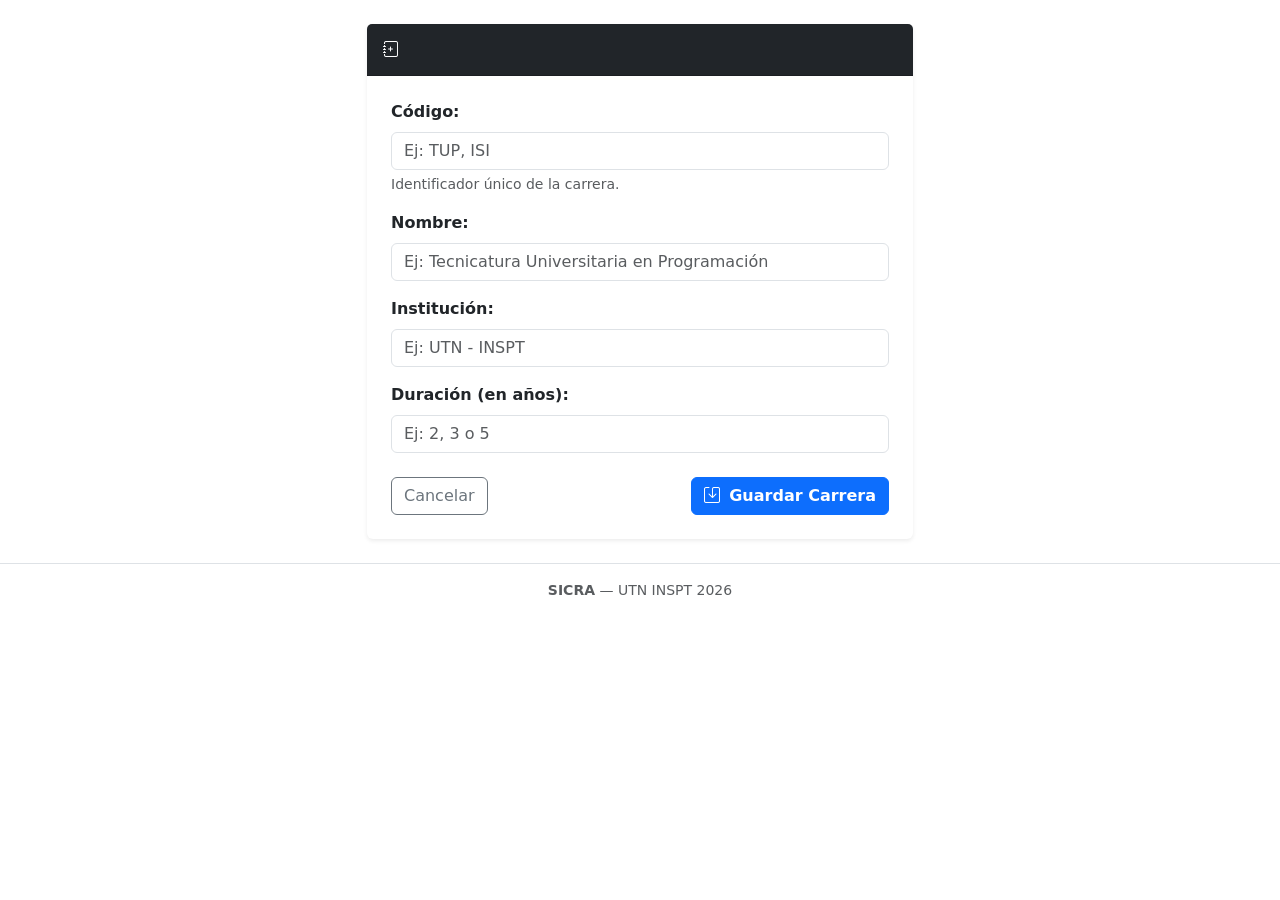
<file: src/main/resources/templates/carrera/formulario.html>
<!DOCTYPE html>
<html xmlns:th="http://www.thymeleaf.org" lang="es">
<head>
    <meta charset="UTF-8">
    <meta name="viewport" content="width=device-width, initial-scale=1.0">
    <title th:text="${esEdicion ? 'Editar Carrera' : 'Nueva Carrera'} + ' — SICRA'"></title>
    <link href="https://cdn.jsdelivr.net/npm/bootstrap@5.3.3/dist/css/bootstrap.min.css" rel="stylesheet">
    <link href="https://cdn.jsdelivr.net/npm/bootstrap-icons@1.11.3/font/bootstrap-icons.min.css" rel="stylesheet">
    <link rel="stylesheet" th:href="@{/css/estilos.css}">
</head>
<body>

<div th:replace="~{fragments/navbar :: navbar}"></div>

<main class="container py-4">
    <div th:replace="~{fragments/mensajes :: mensajes}"></div>

    <div class="row justify-content-center">
        <div class="col-md-8 col-lg-6">
            <div class="card shadow-sm border-0">
                <div class="card-header bg-dark text-white py-3">
                    <h5 class="card-title h6 mb-0 fw-bold">
                        <i class="bi bi-journal-plus me-2" th:classappend="${esEdicion ? 'bi-journal-check' : 'bi-journal-plus'}"></i>
                        <span th:text="${esEdicion ? 'Editar Carrera' : 'Registrar Nueva Carrera'}"></span>
                    </h5>
                </div>
                <div class="card-body p-4">
                    <form method="post" th:action="@{/carreras/guardar}" th:object="${carrera}">
                        <input type="hidden" th:field="*{idCarrera}">

                        <div class="mb-3">
                            <label for="codigo" class="form-label fw-semibold">Código:</label>
                            <input type="text" id="codigo" th:field="*{codigo}" class="form-control" required placeholder="Ej: TUP, ISI">
                            <div class="form-text">Identificador único de la carrera.</div>
                        </div>

                        <div class="mb-3">
                            <label for="nombre" class="form-label fw-semibold">Nombre:</label>
                            <input type="text" id="nombre" th:field="*{nombre}" class="form-control" required placeholder="Ej: Tecnicatura Universitaria en Programación">
                        </div>

                        <div class="mb-3">
                            <label for="institucion" class="form-label fw-semibold">Institución:</label>
                            <input type="text" id="institucion" th:field="*{institucion}" class="form-control" required placeholder="Ej: UTN - INSPT">
                        </div>

                        <div class="mb-4">
                            <label for="duracionAnios" class="form-label fw-semibold">Duración (en años):</label>
                            <input type="number" min="1" max="10" id="duracionAnios" th:field="*{duracionAnios}" class="form-control" required placeholder="Ej: 2, 3 o 5">
                        </div>

                        <div class="d-flex justify-content-between align-items-center">
                            <a th:href="@{/carreras}" class="btn btn-outline-secondary">Cancelar</a>
                            <button type="submit" class="btn btn-primary fw-semibold">
                                <i class="bi bi-save me-1"></i> Guardar Carrera
                            </button>
                        </div>
                    </form>
                </div>
            </div>
        </div>
    </div>
</main>

<footer class="bg-white border-top py-3 text-center text-muted small mt-auto">
    <div class="container">
        <strong>SICRA</strong> — UTN INSPT 2026
    </div>
</footer>

<script src="https://cdn.jsdelivr.net/npm/bootstrap@5.3.3/dist/js/bootstrap.bundle.min.js"></script>
</body>
</html>
</file>
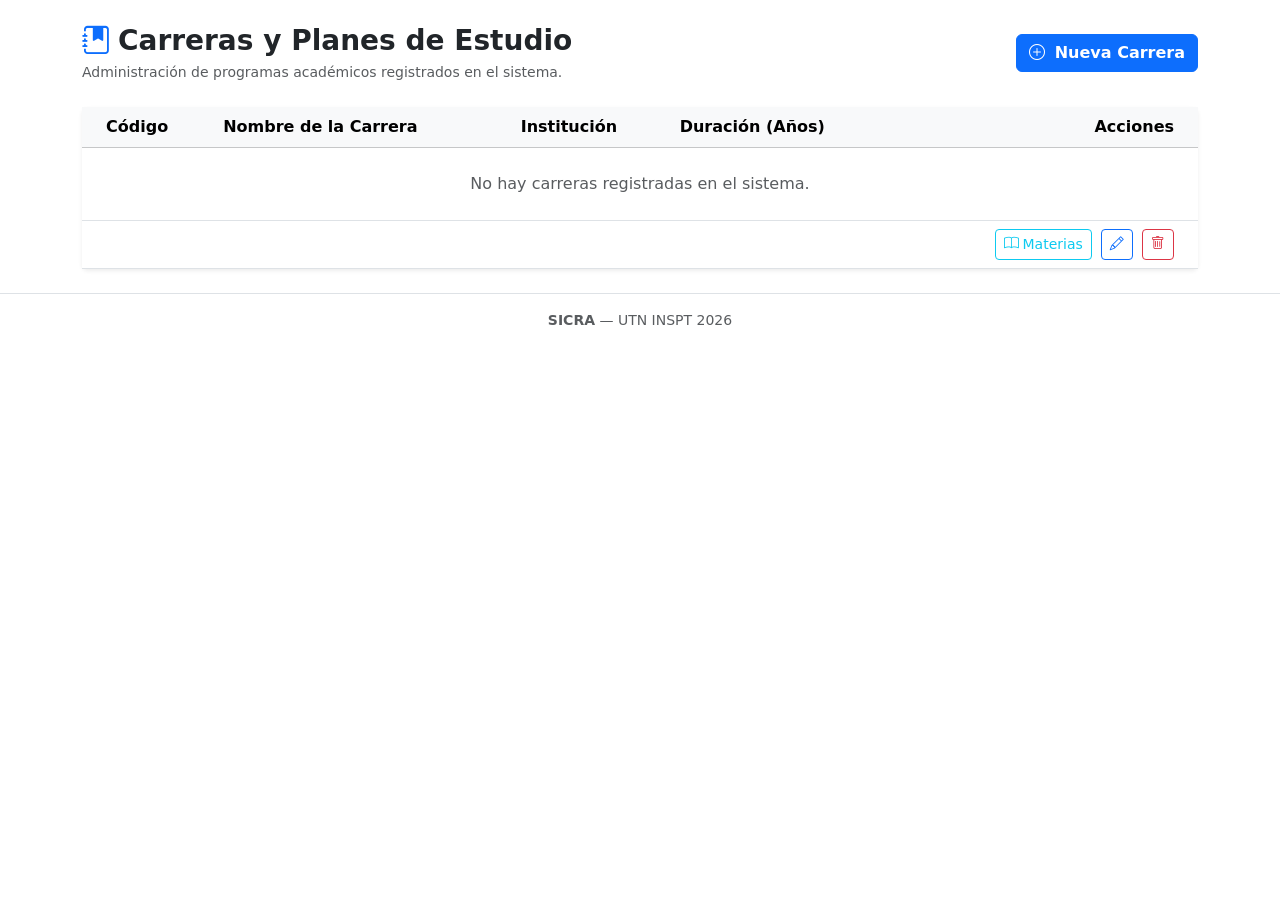
<file: src/main/resources/templates/carrera/lista.html>
<!DOCTYPE html>
<html xmlns:th="http://www.thymeleaf.org" lang="es">
<head>
    <meta charset="UTF-8">
    <meta name="viewport" content="width=device-width, initial-scale=1.0">
    <title>Gestión de Carreras — SICRA</title>
    <link href="https://cdn.jsdelivr.net/npm/bootstrap@5.3.3/dist/css/bootstrap.min.css" rel="stylesheet">
    <link href="https://cdn.jsdelivr.net/npm/bootstrap-icons@1.11.3/font/bootstrap-icons.min.css" rel="stylesheet">
    <link rel="stylesheet" th:href="@{/css/estilos.css}">
</head>
<body>

<div th:replace="~{fragments/navbar :: navbar}"></div>

<main class="container py-4">
    <div th:replace="~{fragments/mensajes :: mensajes}"></div>

    <div class="d-flex justify-content-between align-items-center mb-4">
        <div>
            <h1 class="h3 fw-bold text-dark mb-1">
                <i class="bi bi-journal-bookmark-fill text-primary me-2"></i>Carreras y Planes de Estudio
            </h1>
            <p class="text-muted mb-0 small">Administración de programas académicos registrados en el sistema.</p>
        </div>
        <a th:href="@{/carreras/nueva}" class="btn btn-primary fw-semibold">
            <i class="bi bi-plus-circle me-1"></i> Nueva Carrera
        </a>
    </div>

    <div class="card shadow-sm border-0">
        <div class="card-body p-0">
            <div class="table-responsive">
                <table class="table table-hover align-middle mb-0">
                    <thead class="table-light">
                        <tr>
                            <th scope="col" class="ps-4">Código</th>
                            <th scope="col">Nombre de la Carrera</th>
                            <th scope="col">Institución</th>
                            <th scope="col">Duración (Años)</th>
                            <th scope="col" class="text-end pe-4">Acciones</th>
                        </tr>
                    </thead>
                    <tbody>
                        <tr th:if="${#lists.isEmpty(carreras)}">
                            <td colspan="5" class="text-center py-4 text-muted">
                                No hay carreras registradas en el sistema.
                            </td>
                        </tr>
                        <tr th:each="c : ${carreras}">
                            <td class="ps-4">
                                <span class="badge bg-secondary font-monospace" th:text="${c.codigo}"></span>
                            </td>
                            <td class="fw-semibold text-dark" th:text="${c.nombre}"></td>
                            <td class="text-muted" th:text="${c.institucion}"></td>
                            <td>
                                <span class="badge bg-info text-dark" th:text="${c.duracionAnios + ' años'}"></span>
                            </td>
                            <td class="text-end pe-4">
                                <a th:href="@{/materias(carreraId=${c.idCarrera})}" class="btn btn-outline-info btn-sm me-1" title="Ver Materias">
                                    <i class="bi bi-book"></i> Materias
                                </a>
                                <a th:href="@{/carreras/editar/{id}(id=${c.idCarrera})}" class="btn btn-outline-primary btn-sm me-1" title="Editar">
                                    <i class="bi bi-pencil"></i>
                                </a>
                                <form method="post" th:action="@{/carreras/eliminar/{id}(id=${c.idCarrera})}" class="d-inline"
                                      onsubmit="return confirm('¿Seguro que deseas eliminar esta carrera? Esta acción fallará si tiene materias asociadas.');">
                                    <button type="submit" class="btn btn-outline-danger btn-sm" title="Eliminar">
                                        <i class="bi bi-trash"></i>
                                    </button>
                                </form>
                            </td>
                        </tr>
                    </tbody>
                </table>
            </div>
        </div>
    </div>
</main>

<footer class="bg-white border-top py-3 text-center text-muted small mt-auto">
    <div class="container">
        <strong>SICRA</strong> — UTN INSPT 2026
    </div>
</footer>

<script src="https://cdn.jsdelivr.net/npm/bootstrap@5.3.3/dist/js/bootstrap.bundle.min.js"></script>
</body>
</html>
</file>
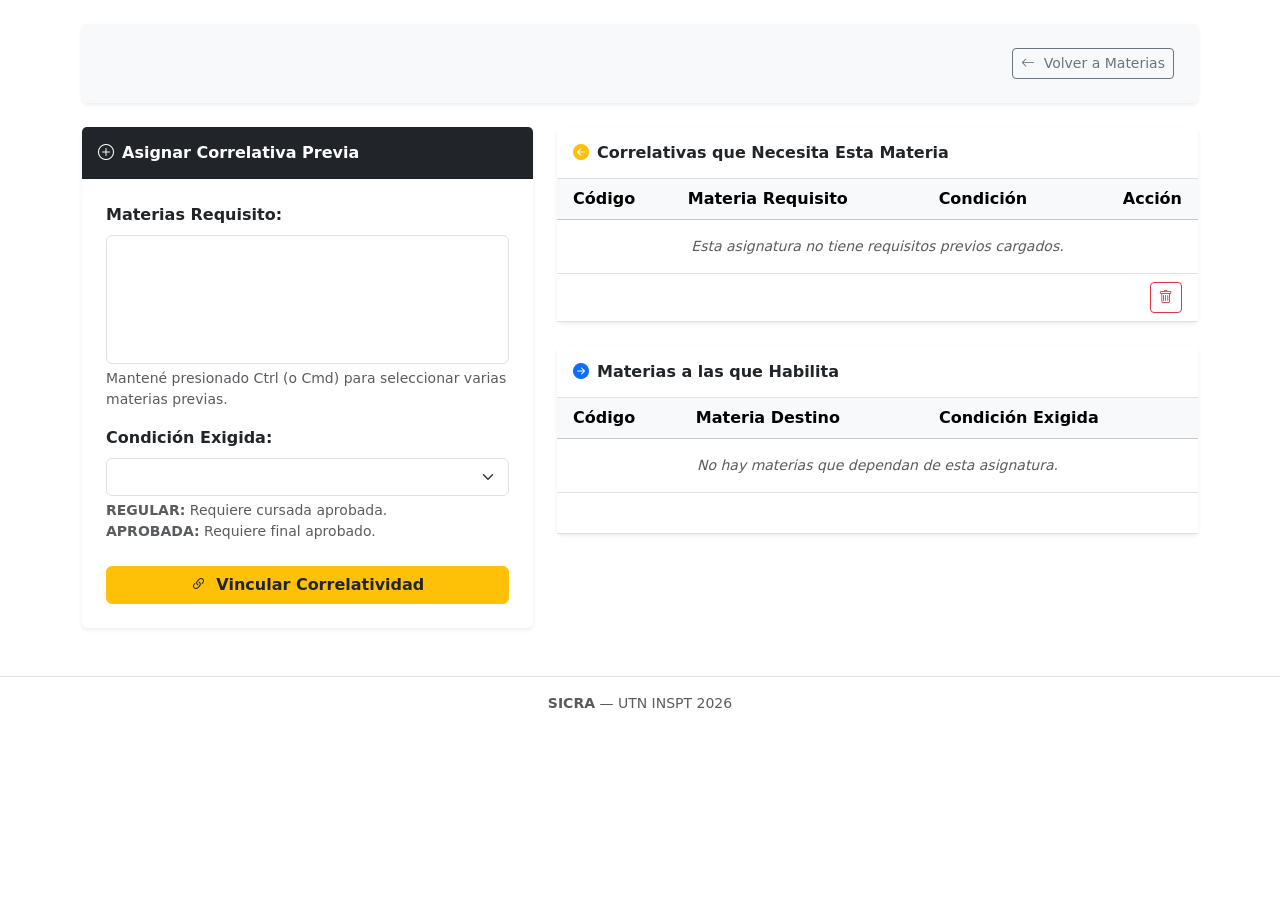
<file: src/main/resources/templates/materia/correlatividades.html>
<!DOCTYPE html>
<html xmlns:th="http://www.thymeleaf.org" lang="es">
<head>
    <meta charset="UTF-8">
    <meta name="viewport" content="width=device-width, initial-scale=1.0">
    <title th:text="'Correlatividades de ' + ${materia.nombre} + ' — SICRA'"></title>
    <link href="https://cdn.jsdelivr.net/npm/bootstrap@5.3.3/dist/css/bootstrap.min.css" rel="stylesheet">
    <link href="https://cdn.jsdelivr.net/npm/bootstrap-icons@1.11.3/font/bootstrap-icons.min.css" rel="stylesheet">
    <link rel="stylesheet" th:href="@{/css/estilos.css}">
</head>
<body>

<div th:replace="~{fragments/navbar :: navbar}"></div>

<main class="container py-4">
    <div th:replace="~{fragments/mensajes :: mensajes}"></div>

    <!-- Encabezado de la Materia -->
    <div class="card shadow-sm border-0 mb-4 bg-light">
        <div class="card-body p-4">
            <div class="d-flex justify-content-between align-items-center flex-wrap gap-2">
                <div>
                    <span class="badge bg-secondary font-monospace fs-6 me-2" th:text="${materia.codigo}"></span>
                    <span class="badge bg-primary me-2" th:text="'Año ' + ${materia.anioPlan}"></span>
                    <span class="badge bg-light text-dark border me-2" th:text="${materia.cuatrimestre.etiqueta}"></span>
                    <span class="badge bg-dark" th:text="${materia.carrera.nombre}"></span>
                    <h1 class="h3 fw-bold text-dark mt-2 mb-0" th:text="${materia.nombre}"></h1>
                </div>
                <a th:href="@{/materias(carreraId=${materia.carrera.idCarrera})}" class="btn btn-outline-secondary btn-sm">
                    <i class="bi bi-arrow-left me-1"></i> Volver a Materias
                </a>
            </div>
        </div>
    </div>

    <div class="row g-4">
        <!-- Columna Izquierda: Agregar Requisito Previsto -->
        <div class="col-lg-5">
            <div class="card shadow-sm border-0 mb-4">
                <div class="card-header bg-dark text-white py-3">
                    <h5 class="h6 mb-0 fw-bold">
                        <i class="bi bi-plus-circle me-2"></i>Asignar Correlativa Previa
                    </h5>
                </div>
                <div class="card-body p-4">
                    <form id="formAgregarCorrelativa" method="post" th:action="@{/materias/{id}/correlatividades/agregar(id=${materia.idMateria})}">
                        <div class="mb-3">
                            <label for="idMateriaRequisito" class="form-label fw-semibold">Materias Requisito:</label>
                            <select id="idMateriaRequisito" name="idMateriaRequisito" class="form-select" multiple size="6" required>
                                <option th:each="cand : ${candidatas}"
                                        th:value="${cand.idMateria}"
                                        th:text="${cand.nombre + ' (Año ' + cand.anioPlan + ' - ' + cand.cuatrimestre.etiqueta + ')'}">
                                </option>
                            </select>
                            <div class="form-text">Mantené presionado Ctrl (o Cmd) para seleccionar varias materias previas.</div>
                        </div>

                        <div class="mb-4">
                            <label for="tipoRequisito" class="form-label fw-semibold">Condición Exigida:</label>
                            <select id="tipoRequisito" name="tipoRequisito" class="form-select" required>
                                <option th:each="tipo : ${tiposRequisito}"
                                        th:value="${tipo}"
                                        th:text="${tipo}">
                                </option>
                            </select>
                            <div class="form-text">
                                <strong>REGULAR:</strong> Requiere cursada aprobada. <br>
                                <strong>APROBADA:</strong> Requiere final aprobado.
                            </div>
                        </div>

                        <button type="submit" class="btn btn-warning w-100 fw-semibold text-dark">
                            <i class="bi bi-link-45deg me-1"></i> Vincular Correlatividad
                        </button>
                    </form>
                </div>
            </div>
        </div>

        <!-- Columna Derecha: Tablas de Dependencias -->
        <div class="col-lg-7">
            <!-- Requisitos Previos -->
            <div class="card shadow-sm border-0 mb-4">
                <div class="card-header bg-white py-3 border-bottom">
                    <h5 class="h6 mb-0 fw-bold text-dark">
                        <i class="bi bi-arrow-left-circle-fill text-warning me-2"></i>Correlativas que Necesita Esta Materia
                    </h5>
                </div>
                <div class="card-body p-0">
                    <div class="table-responsive">
                        <table class="table table-hover align-middle mb-0">
                            <thead class="table-light">
                                <tr>
                                    <th class="ps-3">Código</th>
                                    <th>Materia Requisito</th>
                                    <th>Condición</th>
                                    <th class="text-end pe-3">Acción</th>
                                </tr>
                            </thead>
                            <tbody>
                                <tr th:if="${#lists.isEmpty(requisitos)}">
                                    <td colspan="4" class="text-center py-3 text-muted small fst-italic">
                                        Esta asignatura no tiene requisitos previos cargados.
                                    </td>
                                </tr>
                                <tr th:each="r : ${requisitos}">
                                    <td class="ps-3">
                                        <span class="badge bg-secondary font-monospace" th:text="${r.materiaRequisito.codigo}"></span>
                                    </td>
                                    <td class="fw-semibold text-dark" th:text="${r.materiaRequisito.nombre}"></td>
                                    <td>
                                        <span class="badge" th:classappend="${r.tipoRequisito.name() == 'APROBADA'} ? 'bg-success' : 'bg-info text-dark'"
                                              th:text="${r.tipoRequisito}">
                                        </span>
                                    </td>
                                    <td class="text-end pe-3">
                                        <form method="post" th:action="@{/materias/{id}/correlatividades/eliminar(id=${materia.idMateria})}" class="d-inline"
                                              onsubmit="return confirm('¿Eliminar esta dependencia de correlatividad?');">
                                            <input type="hidden" name="idMateriaRequisito" th:value="${r.idMateriaRequisito}">
                                            <button type="submit" class="btn btn-outline-danger btn-sm" title="Quitar">
                                                <i class="bi bi-trash"></i>
                                            </button>
                                        </form>
                                    </td>
                                </tr>
                            </tbody>
                        </table>
                    </div>
                </div>
            </div>

            <!-- Materias que Habilita -->
            <div class="card shadow-sm border-0">
                <div class="card-header bg-white py-3 border-bottom">
                    <h5 class="h6 mb-0 fw-bold text-dark">
                        <i class="bi bi-arrow-right-circle-fill text-primary me-2"></i>Materias a las que Habilita
                    </h5>
                </div>
                <div class="card-body p-0">
                    <div class="table-responsive">
                        <table class="table table-hover align-middle mb-0">
                            <thead class="table-light">
                                <tr>
                                    <th class="ps-3">Código</th>
                                    <th>Materia Destino</th>
                                    <th>Condición Exigida</th>
                                </tr>
                            </thead>
                            <tbody>
                                <tr th:if="${#lists.isEmpty(materiasQueHabilita)}">
                                    <td colspan="3" class="text-center py-3 text-muted small fst-italic">
                                        No hay materias que dependan de esta asignatura.
                                    </td>
                                </tr>
                                <tr th:each="h : ${materiasQueHabilita}">
                                    <td class="ps-3">
                                        <span class="badge bg-secondary font-monospace" th:text="${h.materiaDestino.codigo}"></span>
                                    </td>
                                    <td class="fw-semibold text-dark" th:text="${h.materiaDestino.nombre}"></td>
                                    <td>
                                        <span class="badge" th:classappend="${h.tipoRequisito.name() == 'APROBADA'} ? 'bg-success' : 'bg-info text-dark'"
                                              th:text="${h.tipoRequisito}">
                                        </span>
                                    </td>
                                </tr>
                            </tbody>
                        </table>
                    </div>
                </div>
            </div>
        </div>
    </div>
</main>

<footer class="bg-white border-top py-3 text-center text-muted small mt-auto">
    <div class="container">
        <strong>SICRA</strong> — UTN INSPT 2026
    </div>
</footer>

<script src="https://cdn.jsdelivr.net/npm/bootstrap@5.3.3/dist/js/bootstrap.bundle.min.js"></script>
<script th:inline="javascript">
    document.getElementById('formAgregarCorrelativa').addEventListener('submit', function (evento) {
        var select = document.getElementById('idMateriaRequisito');
        var seleccionadas = Array.from(select.selectedOptions).map(function (o) { return o.value; });
        if (seleccionadas.length <= 1) {
            return; // envío normal del formulario, sin tocar el backend
        }
        evento.preventDefault();
        var form = evento.target;
        var tipoRequisito = form.querySelector('[name="tipoRequisito"]').value;
        var accion = form.action;

        seleccionadas.reduce(function (promesaPrevia, idMateriaRequisito) {
            return promesaPrevia.then(function () {
                var datos = new URLSearchParams();
                datos.append('idMateriaRequisito', idMateriaRequisito);
                datos.append('tipoRequisito', tipoRequisito);
                return fetch(accion, {
                    method: 'POST',
                    headers: { 'Content-Type': 'application/x-www-form-urlencoded' },
                    body: datos.toString()
                });
            });
        }, Promise.resolve()).then(function () {
            window.location.reload();
        });
    });
</script>
</body>
</html>
</file>
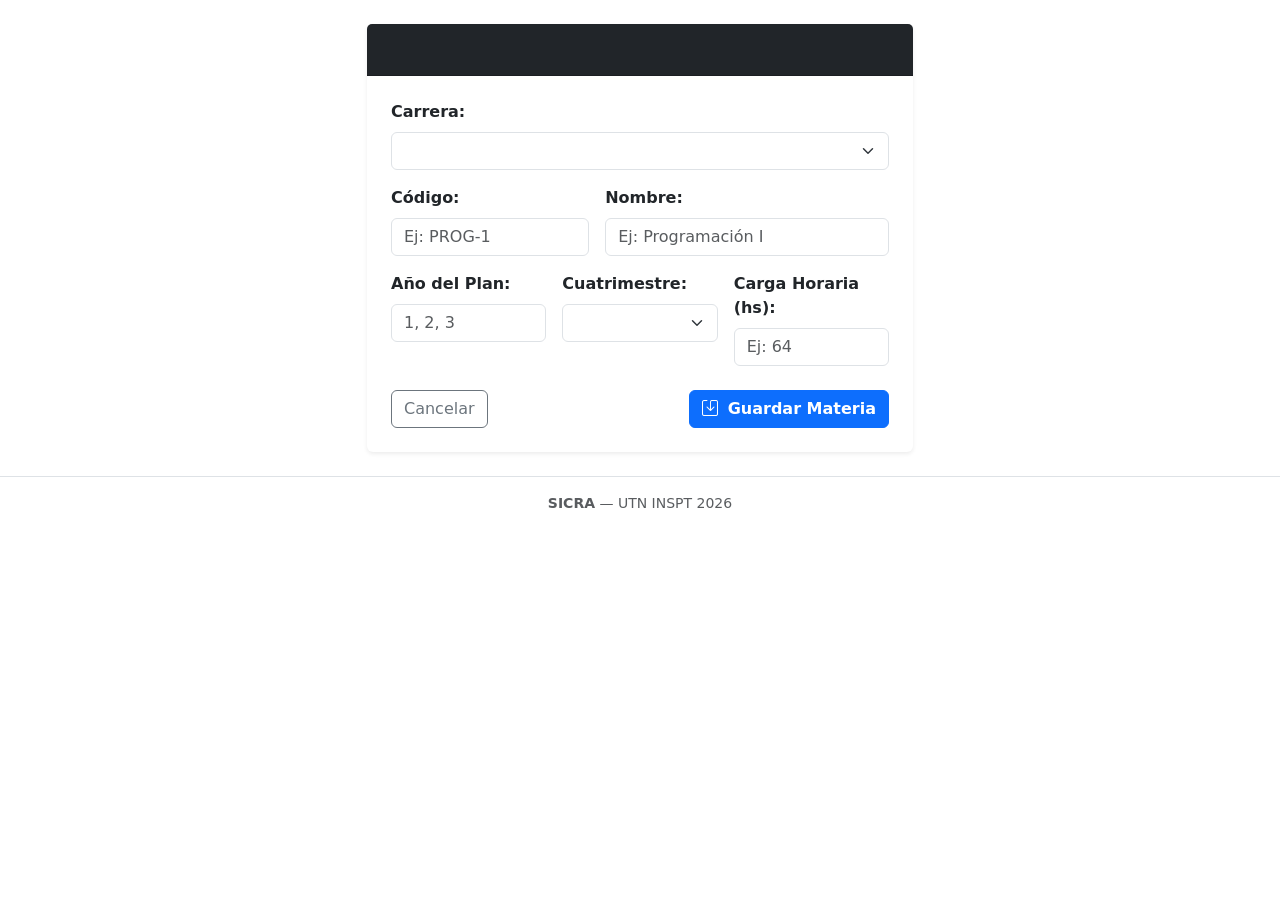
<file: src/main/resources/templates/materia/formulario.html>
<!DOCTYPE html>
<html xmlns:th="http://www.thymeleaf.org" lang="es">
<head>
    <meta charset="UTF-8">
    <meta name="viewport" content="width=device-width, initial-scale=1.0">
    <title th:text="${esEdicion ? 'Editar Materia' : 'Nueva Materia'} + ' — SICRA'"></title>
    <link href="https://cdn.jsdelivr.net/npm/bootstrap@5.3.3/dist/css/bootstrap.min.css" rel="stylesheet">
    <link href="https://cdn.jsdelivr.net/npm/bootstrap-icons@1.11.3/font/bootstrap-icons.min.css" rel="stylesheet">
    <link rel="stylesheet" th:href="@{/css/estilos.css}">
</head>
<body>

<div th:replace="~{fragments/navbar :: navbar}"></div>

<main class="container py-4">
    <div th:replace="~{fragments/mensajes :: mensajes}"></div>

    <div class="row justify-content-center">
        <div class="col-md-8 col-lg-6">
            <div class="card shadow-sm border-0">
                <div class="card-header bg-dark text-white py-3">
                    <h5 class="card-title h6 mb-0 fw-bold">
                        <i class="bi me-2" th:classappend="${esEdicion ? 'bi-pencil-square' : 'bi-plus-circle'}"></i>
                        <span th:text="${esEdicion ? 'Editar Asignatura' : 'Registrar Nueva Asignatura'}"></span>
                    </h5>
                </div>
                <div class="card-body p-4">
                    <form method="post" th:action="@{/materias/guardar}" th:object="${materia}">
                        <input type="hidden" th:field="*{idMateria}">

                        <div class="mb-3">
                            <label for="carreraId" class="form-label fw-semibold">Carrera:</label>
                            <select id="carreraId" name="carreraId" class="form-select" required>
                                <option value="" disabled th:selected="${materia.carrera == null}">-- Seleccione una carrera --</option>
                                <option th:each="c : ${carreras}"
                                        th:value="${c.idCarrera}"
                                        th:text="${c.codigo + ' — ' + c.nombre}"
                                        th:selected="${materia.carrera != null && materia.carrera.idCarrera == c.idCarrera}">
                                </option>
                            </select>
                        </div>

                        <div class="row g-3 mb-3">
                            <div class="col-md-5">
                                <label for="codigo" class="form-label fw-semibold">Código:</label>
                                <input type="text" id="codigo" th:field="*{codigo}" class="form-control" required placeholder="Ej: PROG-1">
                            </div>
                            <div class="col-md-7">
                                <label for="nombre" class="form-label fw-semibold">Nombre:</label>
                                <input type="text" id="nombre" th:field="*{nombre}" class="form-control" required placeholder="Ej: Programación I">
                            </div>
                        </div>

                        <div class="row g-3 mb-4">
                            <div class="col-md-4">
                                <label for="anioPlan" class="form-label fw-semibold">Año del Plan:</label>
                                <input type="number" min="1" max="10" id="anioPlan" th:field="*{anioPlan}" class="form-control" required placeholder="1, 2, 3">
                            </div>
                            <div class="col-md-4">
                                <label for="cuatrimestre" class="form-label fw-semibold">Cuatrimestre:</label>
                                <select id="cuatrimestre" th:field="*{cuatrimestre}" class="form-select" required>
                                    <option th:each="cuat : ${cuatrimestres}"
                                            th:value="${cuat}"
                                            th:text="${cuat.etiqueta}">
                                    </option>
                                </select>
                            </div>
                            <div class="col-md-4">
                                <label for="cargaHoraria" class="form-label fw-semibold">Carga Horaria (hs):</label>
                                <input type="number" min="1" id="cargaHoraria" th:field="*{cargaHoraria}" class="form-control" required placeholder="Ej: 64">
                            </div>
                        </div>

                        <div class="d-flex justify-content-between align-items-center">
                            <a th:href="@{/materias}" class="btn btn-outline-secondary">Cancelar</a>
                            <button type="submit" class="btn btn-primary fw-semibold">
                                <i class="bi bi-save me-1"></i> Guardar Materia
                            </button>
                        </div>
                    </form>
                </div>
            </div>
        </div>
    </div>
</main>

<footer class="bg-white border-top py-3 text-center text-muted small mt-auto">
    <div class="container">
        <strong>SICRA</strong> — UTN INSPT 2026
    </div>
</footer>

<script src="https://cdn.jsdelivr.net/npm/bootstrap@5.3.3/dist/js/bootstrap.bundle.min.js"></script>
</body>
</html>
</file>
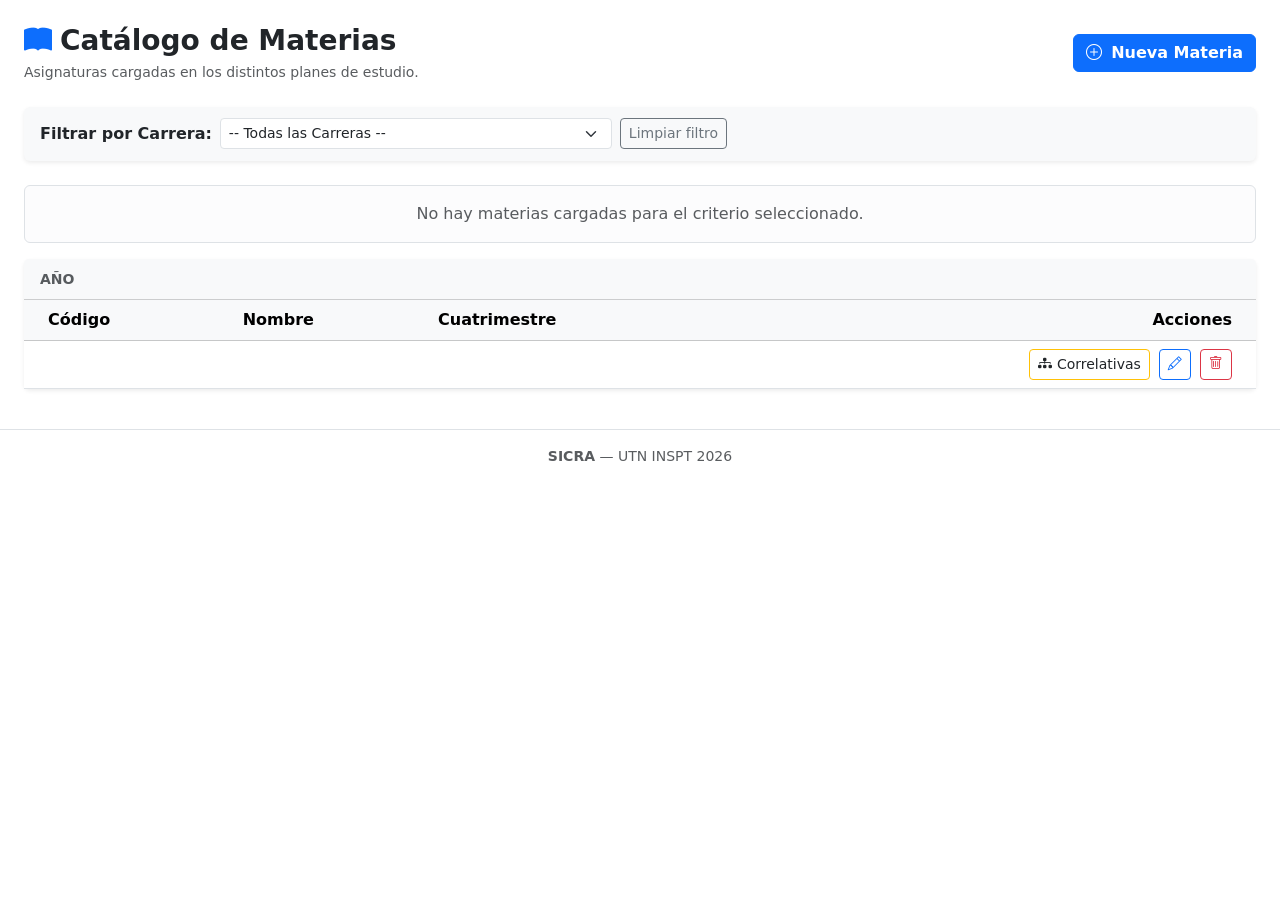
<file: src/main/resources/templates/materia/lista.html>
<!DOCTYPE html>
<html xmlns:th="http://www.thymeleaf.org" lang="es">
<head>
    <meta charset="UTF-8">
    <meta name="viewport" content="width=device-width, initial-scale=1.0">
    <title>Gestión de Materias — SICRA</title>
    <link href="https://cdn.jsdelivr.net/npm/bootstrap@5.3.3/dist/css/bootstrap.min.css" rel="stylesheet">
    <link href="https://cdn.jsdelivr.net/npm/bootstrap-icons@1.11.3/font/bootstrap-icons.min.css" rel="stylesheet">
    <link rel="stylesheet" th:href="@{/css/estilos.css}">
</head>
<body>

<div th:replace="~{fragments/navbar :: navbar}"></div>

<main class="container-xxl px-4 py-4">
    <div th:replace="~{fragments/mensajes :: mensajes}"></div>

    <div class="row align-items-center mb-4 g-3">
        <div class="col-md-6">
            <h1 class="h3 fw-bold text-dark mb-1">
                <i class="bi bi-book-fill text-primary me-2"></i>Catálogo de Materias
            </h1>
            <p class="text-muted mb-0 small">Asignaturas cargadas en los distintos planes de estudio.</p>
        </div>
        <div class="col-md-6 text-md-end">
            <a th:href="@{/materias/nueva}" class="btn btn-primary fw-semibold">
                <i class="bi bi-plus-circle me-1"></i> Nueva Materia
            </a>
        </div>
    </div>

    <!-- Filtro por Carrera -->
    <div class="card shadow-sm border-0 mb-4 bg-light">
        <div class="card-body py-2">
            <form method="get" th:action="@{/materias}" class="row align-items-center g-2">
                <div class="col-auto">
                    <label for="carreraId" class="col-form-label fw-semibold small">Filtrar por Carrera:</label>
                </div>
                <div class="col-auto flex-grow-1" style="max-width: 400px;">
                    <select id="carreraId" name="carreraId" class="form-select form-select-sm" onchange="this.form.submit()">
                        <option value="" th:selected="${carreraSeleccionadaId == null}">-- Todas las Carreras --</option>
                        <option th:each="c : ${carreras}"
                                th:value="${c.idCarrera}"
                                th:text="${c.codigo + ' — ' + c.nombre}"
                                th:selected="${c.idCarrera == carreraSeleccionadaId}">
                        </option>
                    </select>
                </div>
                <div class="col-auto" th:if="${carreraSeleccionadaId != null}">
                    <a th:href="@{/materias}" class="btn btn-outline-secondary btn-sm">Limpiar filtro</a>
                </div>
            </form>
        </div>
    </div>

    <!-- Sin resultados -->
    <div class="alert alert-light border text-muted text-center" th:if="${#lists.isEmpty(materias)}">
        No hay materias cargadas para el criterio seleccionado.
    </div>

    <!-- Materias agrupadas por Año de plan; cada fila indica su carrera debajo del nombre -->
    <div th:each="anio : ${#numbers.sequence(1, 10)}"
         th:if="${not #lists.isEmpty(materias.?[anioPlan == #vars.anio])}"
         class="card shadow-sm border-0 mb-3">
        <div class="card-header bg-light py-2">
            <span class="fw-semibold small text-uppercase text-muted">Año <span th:text="${anio}"></span></span>
        </div>
        <div class="card-body p-0">
            <div class="table-responsive">
                <table class="table table-hover align-middle mb-0">
                    <thead class="table-light">
                        <tr>
                            <th scope="col" class="ps-4">Código</th>
                            <th scope="col">Nombre</th>
                            <th scope="col">Cuatrimestre</th>
                            <th scope="col" class="text-end pe-4">Acciones</th>
                        </tr>
                    </thead>
                    <tbody>
                        <tr th:each="m : ${materias.?[anioPlan == #vars.anio]}">
                            <td class="ps-4">
                                <span class="badge bg-secondary font-monospace" th:text="${m.codigo}"></span>
                            </td>
                            <td>
                                <div class="fw-semibold text-dark" th:text="${m.nombre}"></div>
                                <div class="text-muted" style="font-size: 0.78rem;" th:text="${m.carrera != null ? m.carrera.nombre : 'Sin carrera'}"></div>
                            </td>
                            <td>
                                <span class="badge bg-light text-dark border small" th:text="${m.cuatrimestre.etiqueta}"></span>
                            </td>
                            <td class="text-end pe-4">
                                <a th:href="@{/materias/{id}/correlatividades(id=${m.idMateria})}" class="btn btn-outline-warning text-dark btn-sm me-1" title="Gestionar Correlatividades">
                                    <i class="bi bi-diagram-3-fill"></i> Correlativas
                                </a>
                                <a th:href="@{/materias/editar/{id}(id=${m.idMateria})}" class="btn btn-outline-primary btn-sm me-1" title="Editar">
                                    <i class="bi bi-pencil"></i>
                                </a>
                                <form method="post" th:action="@{/materias/eliminar/{id}(id=${m.idMateria})}" class="d-inline"
                                      onsubmit="return confirm('¿Seguro que deseas eliminar esta materia?');">
                                    <button type="submit" class="btn btn-outline-danger btn-sm" title="Eliminar">
                                        <i class="bi bi-trash"></i>
                                    </button>
                                </form>
                            </td>
                        </tr>
                    </tbody>
                </table>
            </div>
        </div>
    </div>
</main>

<footer class="bg-white border-top py-3 text-center text-muted small mt-auto">
    <div class="container">
        <strong>SICRA</strong> — UTN INSPT 2026
    </div>
</footer>

<script src="https://cdn.jsdelivr.net/npm/bootstrap@5.3.3/dist/js/bootstrap.bundle.min.js"></script>
</body>
</html>
</file>
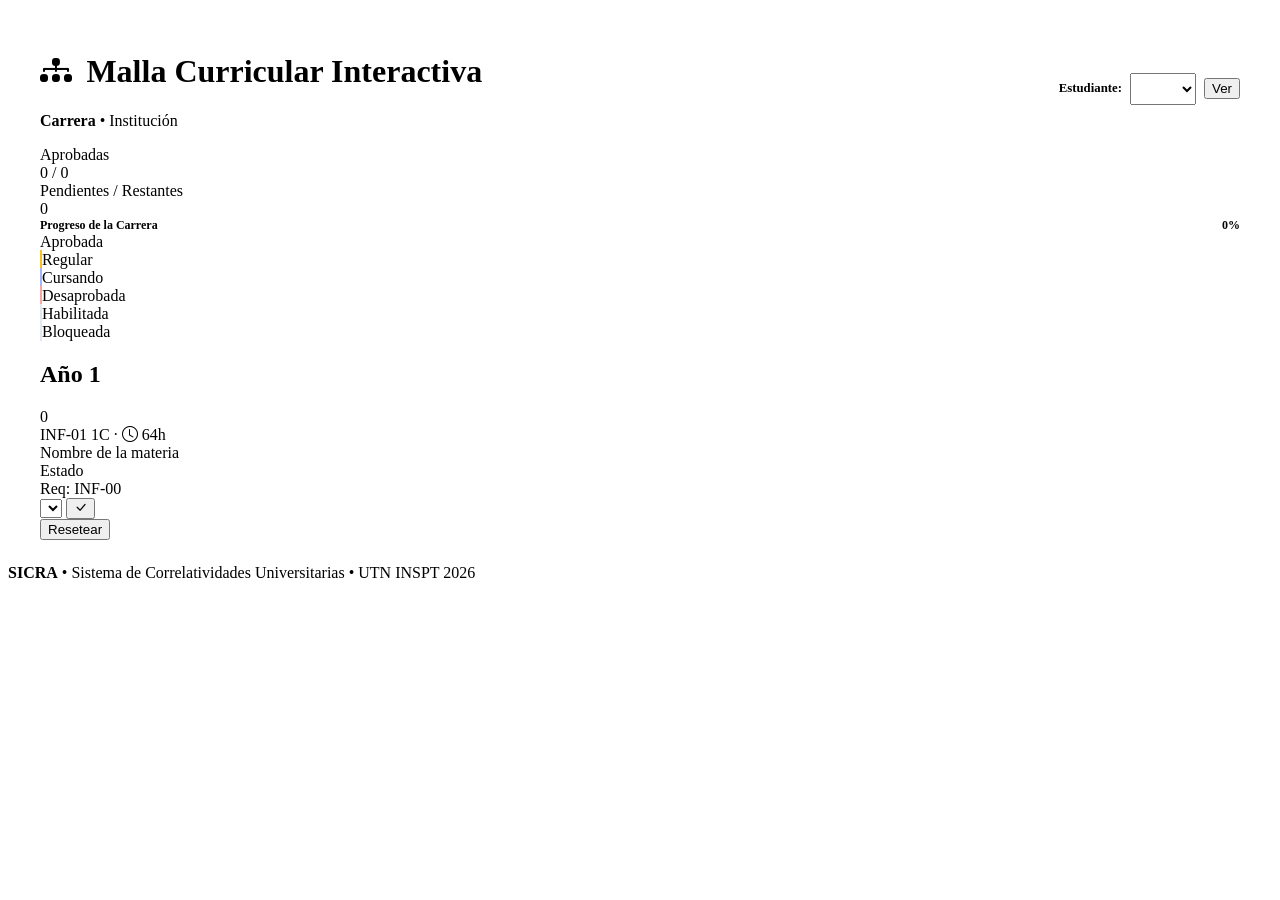
<file: src/main/resources/templates/plan/arbol.html>
<!DOCTYPE html>
<html xmlns:th="http://www.thymeleaf.org" lang="es">
<head>
    <meta charset="UTF-8">
    <meta name="viewport" content="width=device-width, initial-scale=1.0">
    <title>Malla Curricular Inter — SICRA</title>
    <link rel="preconnect" href="https://fonts.googleapis.com">
    <link rel="preconnect" href="https://fonts.gstatic.com" crossorigin>
    <link href="https://fonts.googleapis.com/css2?family=Inter:wght@300;400;500;600;700&display=swap" rel="stylesheet">
    <link href="https://cdn.jsdelivr.net/npm/bootstrap-icons@1.11.3/font/bootstrap-icons.min.css" rel="stylesheet">
    <link rel="stylesheet" th:href="@{/css/estilos.css}">
</head>
<body>

<!-- Navbar superior -->
<div th:replace="~{fragments/navbar :: navbar}"></div>

<main style="padding: 1.5rem 2rem;">
    <div th:replace="~{fragments/mensajes :: mensajes}"></div>

    <!-- Cabecera y Métricas de la Carrera -->
    <div class="malla-header" th:if="${plan != null}">
        <div style="display: flex; justify-content: space-between; align-items: center; flex-wrap: wrap; gap: 1rem;">
            <div>
                <h1 class="malla-titulo">
                    <i class="bi bi-diagram-3-fill" style="color: var(--accent); margin-right: 0.4rem;"></i>
                    Malla Curricular Interactiva
                </h1>
                <p class="malla-subtitulo">
                    <strong th:text="${plan.carrera.nombre}">Carrera</strong>
                    &bull;
                    <span th:text="${plan.carrera.institucion}">Institución</span>
                </p>
            </div>

            <!-- Selector de alumno (solo si hay varios): se envía con un botón explícito, sin JS -->
            <form th:if="${alumnos != null and #lists.size(alumnos) > 1}"
                  method="get" th:action="@{/plan}"
                  style="display: flex; align-items: center; gap: 0.5rem;">
                <span style="font-size: 0.8rem; font-weight: 600; color: var(--text-muted);">Estudiante:</span>
                <select name="alumnoId" class="form-select-sicra" style="padding: 0.4rem 2rem 0.4rem 0.75rem; font-size: 0.825rem;">
                    <option th:each="a : ${alumnos}"
                            th:value="${a.idAlumno}"
                            th:text="${a.apellido + ', ' + a.nombre + ' (' + a.legajo + ')'}"
                            th:selected="${a.idAlumno == alumnoActualId}">
                    </option>
                </select>
                <button type="submit" class="btn-mini">Ver</button>
            </form>
        </div>

        <!-- Panel de Métricas (calculadas en el servidor por AcademicoServiceImpl) -->
        <div class="metricas-row">
            <div class="metrica-item">
                <div class="metrica-label">Aprobadas</div>
                <div class="metrica-valor verde" th:text="${plan.materiasAprobadas + ' / ' + plan.totalMaterias}">0 / 0</div>
            </div>
            <div class="metrica-item">
                <div class="metrica-label">Pendientes / Restantes</div>
                <div class="metrica-valor gris" th:text="${plan.materiasHabilitadas + plan.materiasBloqueadas}">0</div>
            </div>
            <div class="progreso-wrapper">
                <div style="display: flex; justify-content: space-between; align-items: center; font-size: 0.75rem; font-weight: 600; color: var(--text-secondary);">
                    <span>Progreso de la Carrera</span>
                    <span th:text="${plan.porcentajeAvance + '%'}">0%</span>
                </div>
                <div class="progreso-barra-track">
                    <div class="progreso-barra-fill" th:style="'width: ' + ${plan.porcentajeAvance} + '%;'"></div>
                </div>
            </div>
        </div>
    </div>

    <div class="leyenda-estados">
        <div class="leyenda-item">
            <span class="leyenda-dot" style="background: #3b82f6;"></span>
            <span>Aprobada</span>
        </div>
        <div class="leyenda-item">
            <span class="leyenda-dot" style="background: #fef3c7; border: 1px solid #fbbf24;"></span>
            <span>Regular</span>
        </div>
        <div class="leyenda-item">
            <span class="leyenda-dot" style="background: #e0e7ff; border: 1px solid #a5b4fc;"></span>
            <span>Cursando</span>
        </div>
        <div class="leyenda-item">
            <span class="leyenda-dot" style="background: #fee2e2; border: 1px solid #fca5a5;"></span>
            <span>Desaprobada</span>
        </div>
        <div class="leyenda-item">
            <span class="leyenda-dot" style="background: #ffffff; border: 1px solid #e2e8f0;"></span>
            <span>Habilitada</span>
        </div>
        <div class="leyenda-item">
            <span class="leyenda-dot" style="background: #f1f5f9; border: 1px solid #e2e8f0;"></span>
            <span>Bloqueada</span>
        </div>
    </div>

    <!-- Tablero Horizontal de la Malla, con el estado real calculado por el servidor -->
    <div class="malla-tablero-wrapper" th:if="${plan != null}">
        <div class="malla-contenedor">
            <div th:each="entry : ${plan.materiasPorAnio}" class="columna-anio">
                <div class="columna-anio-header">
                    <div>
                        <h2 class="columna-anio-titulo">Año <span th:text="${entry.key}">1</span></h2>
                    </div>
                    <span class="columna-anio-badge" th:text="${entry.value.size()}">0</span>
                </div>

                <div style="display: contents;">
                    <div th:each="dto : ${entry.value}"
                         class="materia-card"
                         th:classappend="${dto.estadoVisual.claseCss}">

                        <!-- Fila superior: Código -->
                        <div class="card-top">
                            <span class="card-codigo" th:text="${dto.materia.codigo}">INF-01</span>
                            <span class="card-meta">
                                <span th:if="${dto.materia.cuatrimestre.name() != 'ANUAL'}" th:title="${dto.materia.cuatrimestre.etiqueta}" th:text="${dto.materia.cuatrimestre.name() == 'PRIMER_CUATRIMESTRE' ? '1C ·' : '2C ·'}">1C ·</span>
                                <i class="bi bi-clock"></i>
                                <span th:text="${dto.materia.cargaHoraria + 'h'}">64h</span>
                            </span>
                        </div>

                        <!-- Nombre de la Materia -->
                        <div class="card-nombre" th:text="${dto.materia.nombre}">Nombre de la materia</div>

                        <!-- Estado actual -->
                        <span class="card-badge" th:classappend="${dto.estadoVisual.name().toLowerCase()}"
                              th:text="${dto.estadoVisual.etiqueta}">Estado</span>

                        <!-- Materias Requisito Previas -->
                        <div class="card-requisitos" th:if="${dto.requisitosPrevios != null and !dto.requisitosPrevios.isEmpty()}">
                            <span class="card-req-label">Req:</span>
                            <span class="card-req-tags">
                                <span th:each="req : ${dto.requisitosPrevios}"
                                      class="card-req-tag"
                                      th:classappend="${req.cumplido} ? 'req-cumplido' : 'req-pendiente'"
                                      th:title="${req.nombreMateria + ' (' + req.tipoRequisito + ')'}"
                                      th:text="${req.codigoMateria}">
                                    INF-00
                                </span>
                            </span>
                        </div>

                        <!-- Acciones: cargar/cambiar el estado académico de la materia (sin JS, formularios server-side) -->
                        <div class="card-acciones" th:unless="${dto.isBloqueada()}">
                            <form method="post" th:action="@{/plan/actualizar-estado}" class="form-estado-mini">
                                <input type="hidden" name="alumnoId" th:value="${alumnoActualId}">
                                <input type="hidden" name="idMateria" th:value="${dto.materia.idMateria}">
                                <select name="estado" class="select-mini">
                                    <option th:each="e : ${estadosMateria}"
                                            th:value="${e}"
                                            th:text="${e}"
                                            th:selected="${e.name() == dto.estadoVisual.name()}">
                                    </option>
                                </select>
                                <button type="submit" class="btn-mini" title="Guardar estado">
                                    <i class="bi bi-check-lg"></i>
                                </button>
                            </form>
                            <form method="post" th:action="@{/plan/resetear-materia}" th:if="${dto.notaFinal != null or dto.isRegular() or dto.isCursando() or dto.isDesaprobada() or dto.isAprobada()}">
                                <input type="hidden" name="alumnoId" th:value="${alumnoActualId}">
                                <input type="hidden" name="idMateria" th:value="${dto.materia.idMateria}">
                                <button type="submit" class="btn-mini btn-mini-secondary" title="Restablecer a no cursada">
                                    Resetear
                                </button>
                            </form>
                        </div>

                    </div>
                </div>
            </div>
        </div>
    </div>
</main>

<footer class="sicra-footer">
    <div class="container">
        <strong>SICRA</strong> &bull; Sistema de Correlatividades Universitarias &bull; UTN INSPT 2026
    </div>
</footer>

<script src="https://cdn.jsdelivr.net/npm/bootstrap@5.3.3/dist/js/bootstrap.bundle.min.js"></script>

</body>
</html>
</file>
